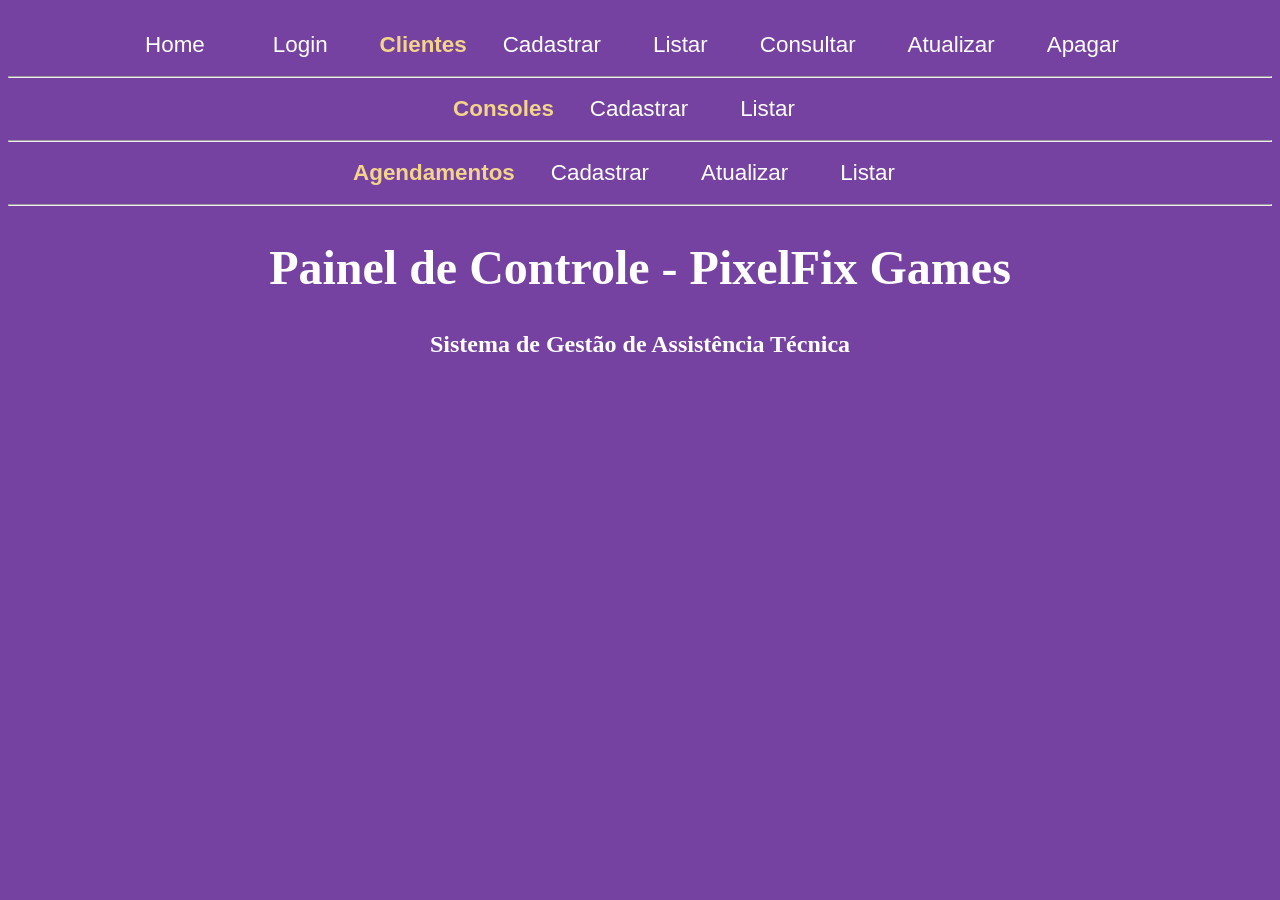
<file: frontend/index.html>
<!DOCTYPE html>
<html lang="pt-BR">
<head>
    <meta charset="UTF-8">
    <meta name="viewport" content="width=device-width, initial-scale=1.0">
    <link rel="stylesheet" href="./css/style.css">
    <title>PixelFix - Gestão de Consoles e Agendamentos</title>
</head>
<body>
    <!-- Navegação para acessar o painel e as operações disponíveis. -->
    <header>
        <nav>
            <a href="./index.html">Home</a>&emsp;&emsp;
            <a href="./html/login.html">Login</a>&emsp;&emsp;

            <span class="titulo_menu">Clientes</span>&emsp;
            <a href="./html/cliente_cadastrar.html">Cadastrar</a>&emsp;
            <a href="./html/cliente_listar.html">Listar</a>&emsp;
            <a href="./html/cliente_consultar.html">Consultar</a>&emsp;
            <a href="./html/cliente_atualizar.html">Atualizar</a>&emsp;
            <a href="./html/cliente_apagar.html">Apagar</a>&emsp;
            <br><br><hr><br>

            <span class="titulo_menu">Consoles</span>&emsp;
            <a href="./html/console_cadastrar.html">Cadastrar</a>&emsp;
            <a href="./html/console_listar.html">Listar</a>&emsp;
            <br><br><hr><br>

            <span class="titulo_menu">Agendamentos</span>&emsp;
            <a href="./html/agendamento_cadastrar.html">Cadastrar</a>&emsp;
            <a href="./html/agendamento_atualizar.html">Atualizar</a>&emsp;
            <a href="./html/agendamento_listar.html">Listar</a>&emsp;
            <br><br><hr><br>
        </nav>
    </header>
    <!-- Conteúdo principal da tela; os scripts associados tratam as ações dos formulários. -->
    <main>
        <h1>Painel de Controle - PixelFix Games</h1>
        <br><br>
        <h2>Sistema de Gestão de Assistência Técnica</h2><br>
    </main>
</body>
</html>
</file>
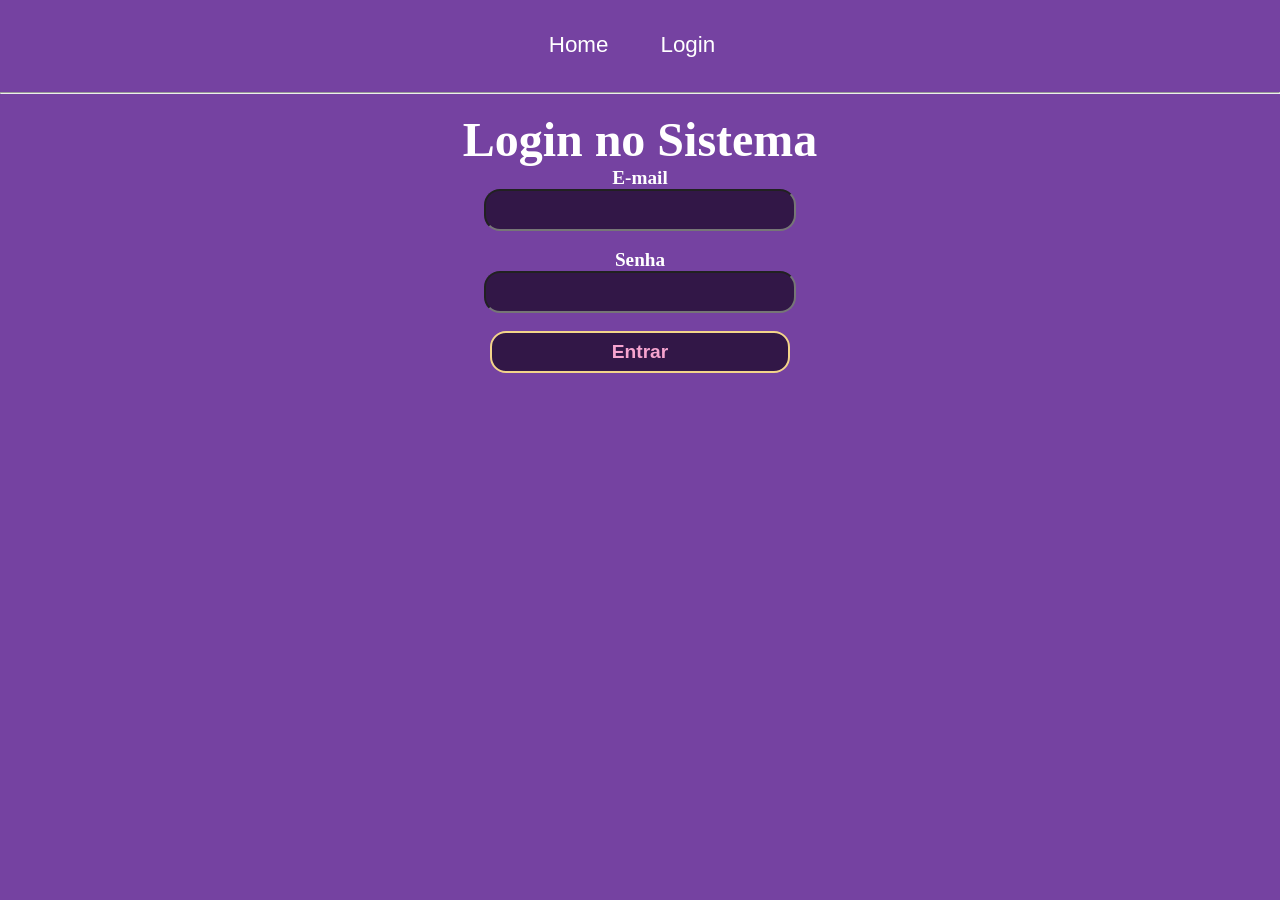
<file: frontend/html/agendamento_atualizar.html>
<!DOCTYPE html>
<html lang="pt-BR">
<head>
    <meta charset="UTF-8">
    <meta name="viewport" content="width=device-width, initial-scale=1.0">
    <link rel="stylesheet" href="../css/style.css">
    <script src="../js/agendamento_atualizar.js" defer></script>
    <title>Atualizar Agendamento - PixelFix</title>
</head>
<body>
    <!-- Navegação para acessar o painel e as operações disponíveis. -->
    <header>
        <nav><a href="../index.html">Home</a></nav>
        <br><hr><br>
    </header>
    <!-- Conteúdo principal da tela; os scripts associados tratam as ações dos formulários. -->
    <main>
        <h1>Atualizar Agendamento</h1>
        <p>Informe o código do agendamento e preencha os campos que deseja alterar.</p>
        <form>
            <label for="id">Código do Agendamento</label><br>
            <input type="number" id="id" min="1" step="1" required><br><br>

            <label for="data">Data</label><br>
            <input type="date" id="data"><br><br>

            <label for="hora">Horário</label><br>
            <input type="time" id="hora"><br><br>

            <label for="idCliente">Código do Cliente</label><br>
            <input type="number" id="idCliente" min="1" step="1"><br><br>

            <label for="idConsole">Código do Console</label><br>
            <input type="number" id="idConsole" min="1" step="1"><br><br>

            <button id="btn_atualizar">Atualizar</button>
        </form>
        <div id="resposta" class="resposta"></div>
    </main>
</body>
</html>
</file>
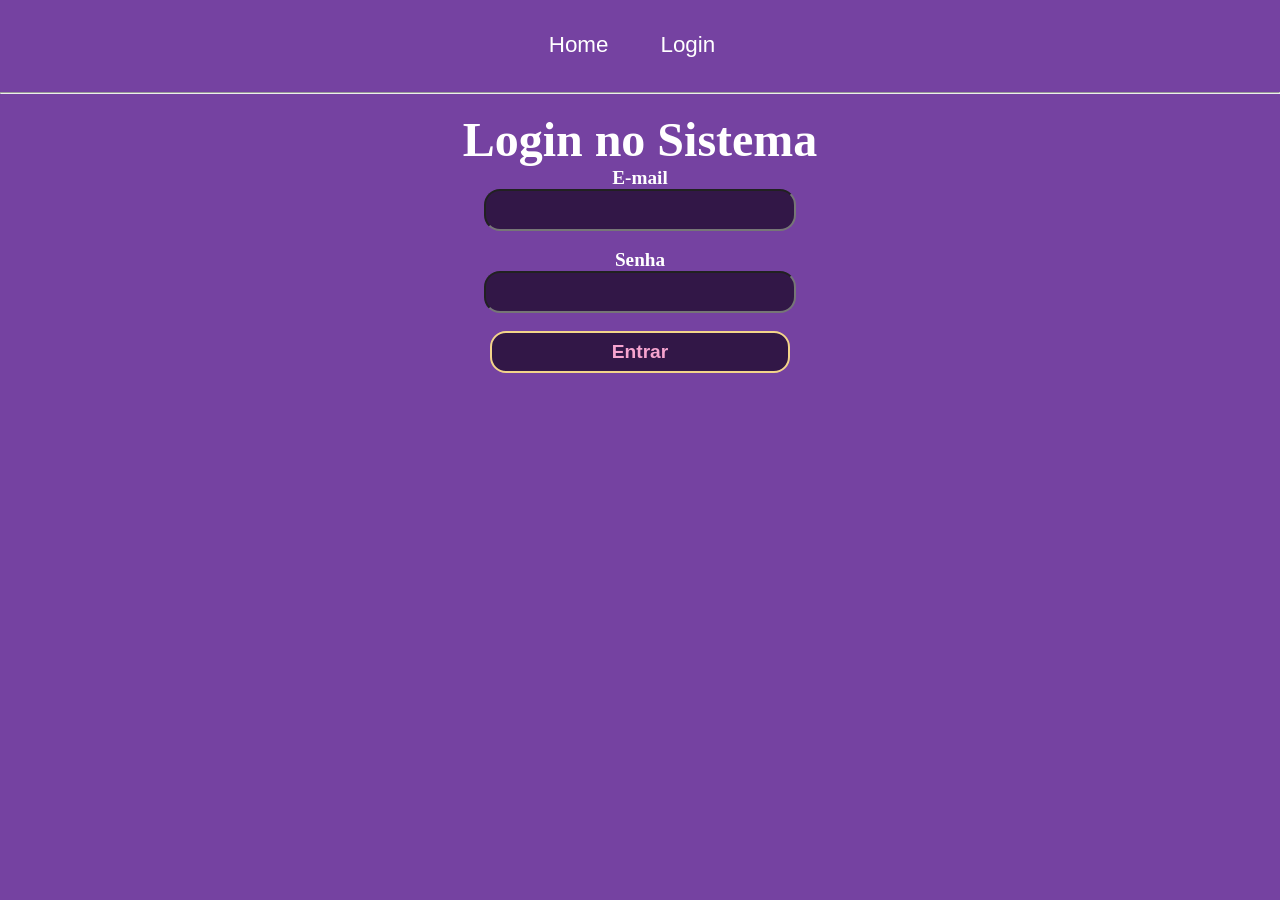
<file: frontend/html/agendamento_cadastrar.html>
<!DOCTYPE html>
<html lang="pt-BR">
<head>
    <meta charset="UTF-8">
    <meta name="viewport" content="width=device-width, initial-scale=1.0">
    <link rel="stylesheet" href="../css/style.css">
    <script src="../js/agendamento_cadastrar.js" defer></script>
    <title>Cadastrar Agendamento - PixelFix</title>
</head>
<body>
    <!-- Navegação para acessar o painel e as operações disponíveis. -->
    <header>
        <nav><a href="../index.html">Home</a></nav>
        <br><hr><br>
    </header>
    <!-- Conteúdo principal da tela; os scripts associados tratam as ações dos formulários. -->
    <main>
        <h1>Cadastrar Agendamento</h1>
        <form>
            <label for="data">Data</label><br>
            <input type="date" id="data" required><br><br>

            <label for="hora">Horário</label><br>
            <input type="time" id="hora" required><br><br>

            <label for="idCliente">Código do Cliente</label><br>
            <input type="number" id="idCliente" min="1" step="1" required><br><br>

            <label for="idConsole">Código do Console</label><br>
            <input type="number" id="idConsole" min="1" step="1" required><br><br>

            <button id="btn_cadastrar">Cadastrar</button>
        </form>
        <div id="resposta" class="resposta"></div>
    </main>
</body>
</html>
</file>
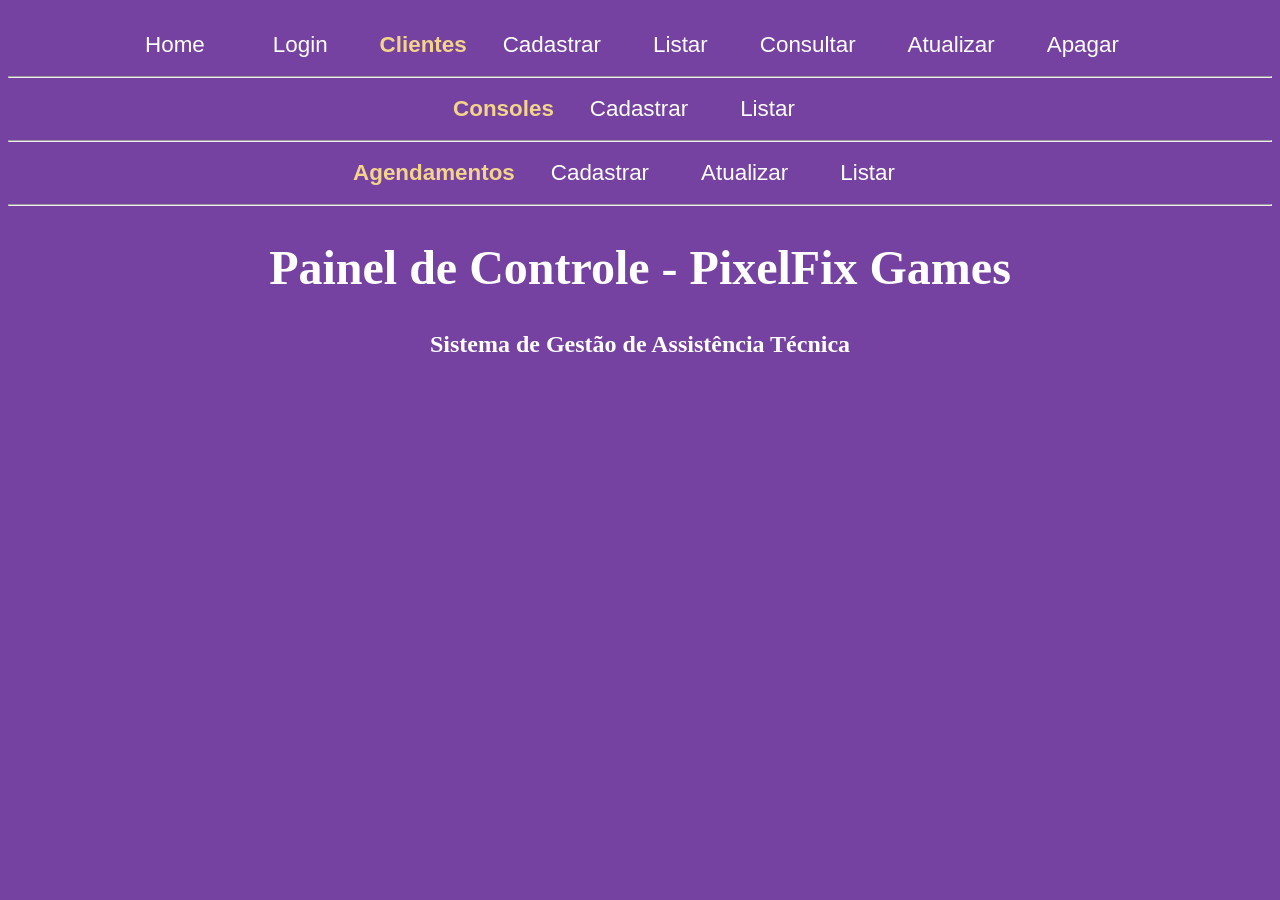
<file: frontend/html/agendamento_listar.html>
<!DOCTYPE html>
<html lang="pt-BR">
<head>
    <meta charset="UTF-8">
    <meta name="viewport" content="width=device-width, initial-scale=1.0">
    <link rel="stylesheet" href="../css/style.css">
    <script src="../js/agendamento_listar.js" defer></script>
    <title>Listar Agendamentos - PixelFix</title>
</head>
<body>
    <!-- Navegação para acessar o painel e as operações disponíveis. -->
    <header>
        <nav><a href="../index.html">Home</a></nav>
        <br><hr><br>
    </header>
    <!-- Conteúdo principal da tela; os scripts associados tratam as ações dos formulários. -->
    <main>
        <h1>Lista de Agendamentos</h1>
        <form>
            <button id="btn_listar">Listar</button>
        </form>
        <br>
        <div id="resposta" class="resposta"></div>
    </main>
</body>
</html>
</file>
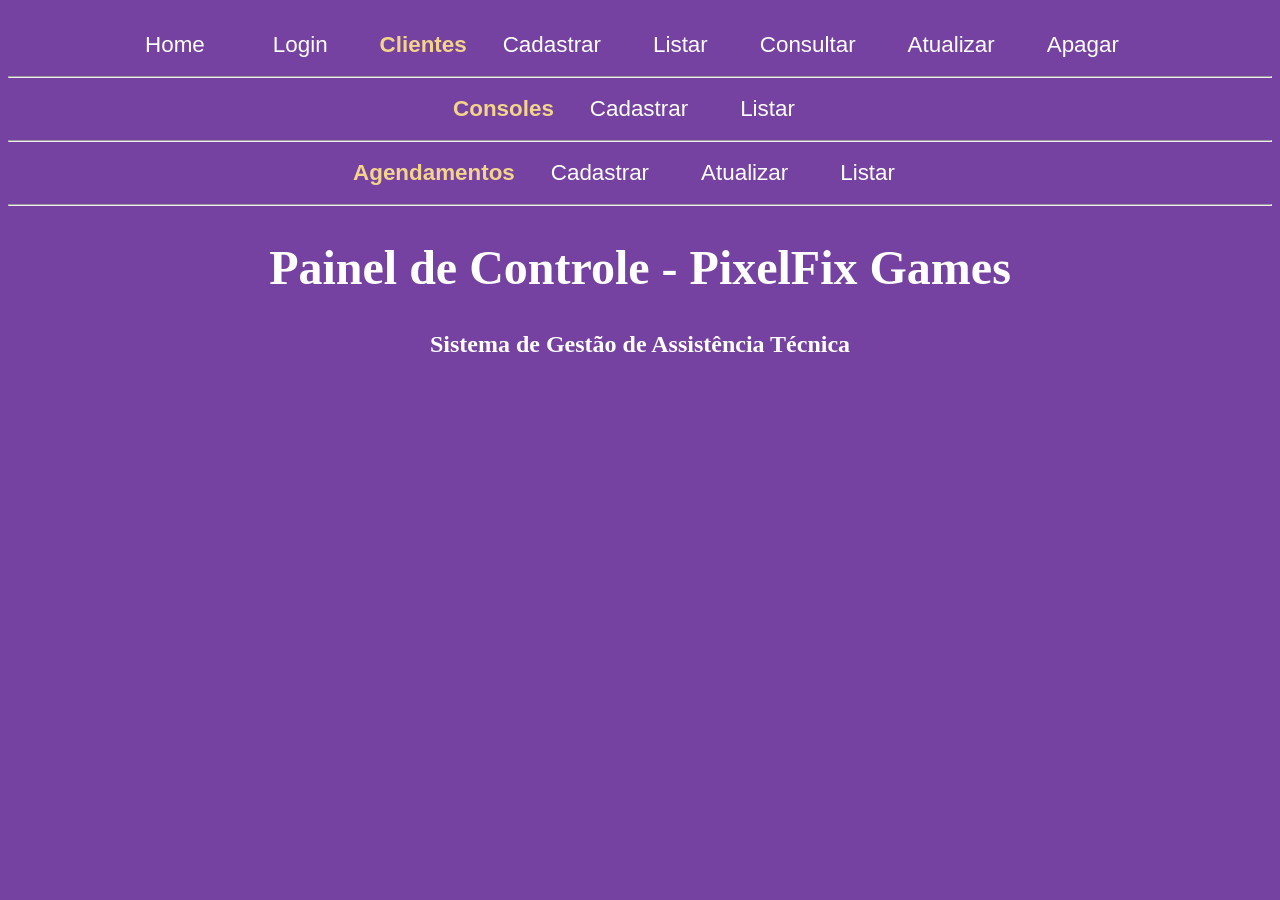
<file: frontend/html/cliente_apagar.html>
<!DOCTYPE html>
<html lang="pt-BR">
<head>
    <meta charset="UTF-8">
    <meta name="viewport" content="width=device-width, initial-scale=1.0">
    <link rel="stylesheet" href="../css/style.css">
    <script src="../js/cliente_apagar.js" defer></script>
    <title>Excluir Cliente</title>
</head>
<body>
    <!-- Navegação para acessar o painel e as operações disponíveis. -->
    <header>
        <nav><a href="../index.html">Home</a></nav>
        <br><hr><br>
    </header>
    <!-- Conteúdo principal da tela; os scripts associados tratam as ações dos formulários. -->
    <main>
        <h1>Excluir Cliente</h1>
        <form>
            <label for="id">Código do Cliente</label><br>
            <input type="number" id="id" required><br><br>

            <button id="btn_apagar">Excluir</button>
        </form>
        <div id="resposta" class="resposta"></div>
    </main>
</body>
</html>
</file>
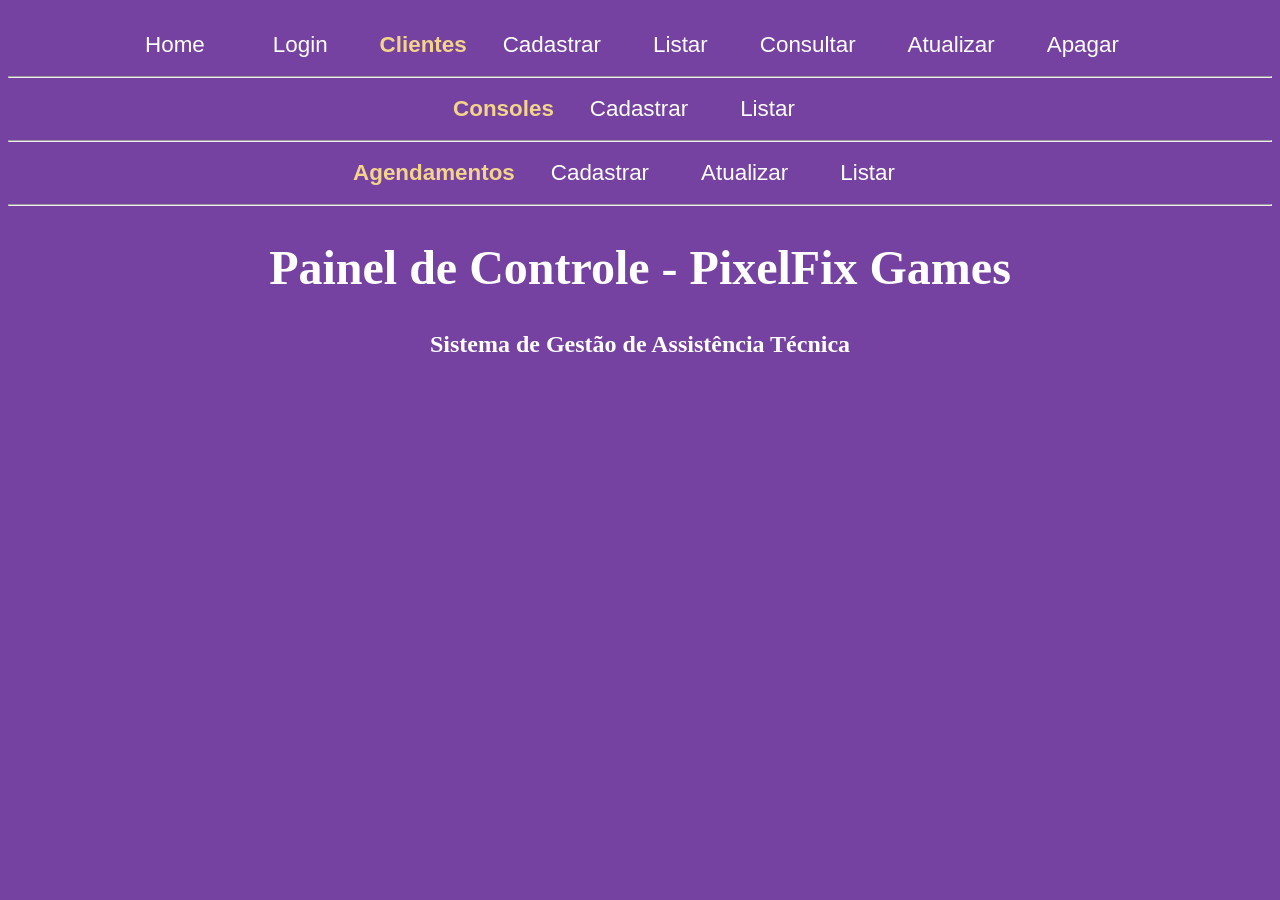
<file: frontend/html/cliente_atualizar.html>
<!DOCTYPE html>
<html lang="pt-BR">
<head>
    <meta charset="UTF-8">
    <meta name="viewport" content="width=device-width, initial-scale=1.0">
    <link rel="stylesheet" href="../css/style.css">
    <script src="../js/cliente_atualizar.js" defer></script>
    <title>Atualizar Cliente</title>
</head>
<body>
    <!-- Navegação para acessar o painel e as operações disponíveis. -->
    <header>
        <nav><a href="../index.html">Home</a></nav>
        <br><hr><br>
    </header>
    <!-- Conteúdo principal da tela; os scripts associados tratam as ações dos formulários. -->
    <main>
        <h1>Atualizar Cliente</h1>
        <form>
            <label for="id">Código do Cliente</label><br>
            <input type="number" id="id" required><br><br>

            <label for="nome">Nome</label><br>
            <input type="text" id="nome"><br><br>

            <label for="email">Email</label><br>
            <input type="email" id="email"><br><br>

            <label for="senha">Nova Senha</label><br>
            <input type="password" id="senha"><br><br>

            <label for="cpf">CPF (11 dígitos)</label><br>
            <input type="text" id="cpf" maxlength="11"><br><br>

            <label for="telefone">telefone</label><br>
            <input type="text" id="telefone"><br><br>

            <button id="btn_atualizar">Atualizar</button>
        </form>
        <div id="resposta" class="resposta"></div>
    </main>
</body>
</html>
</file>
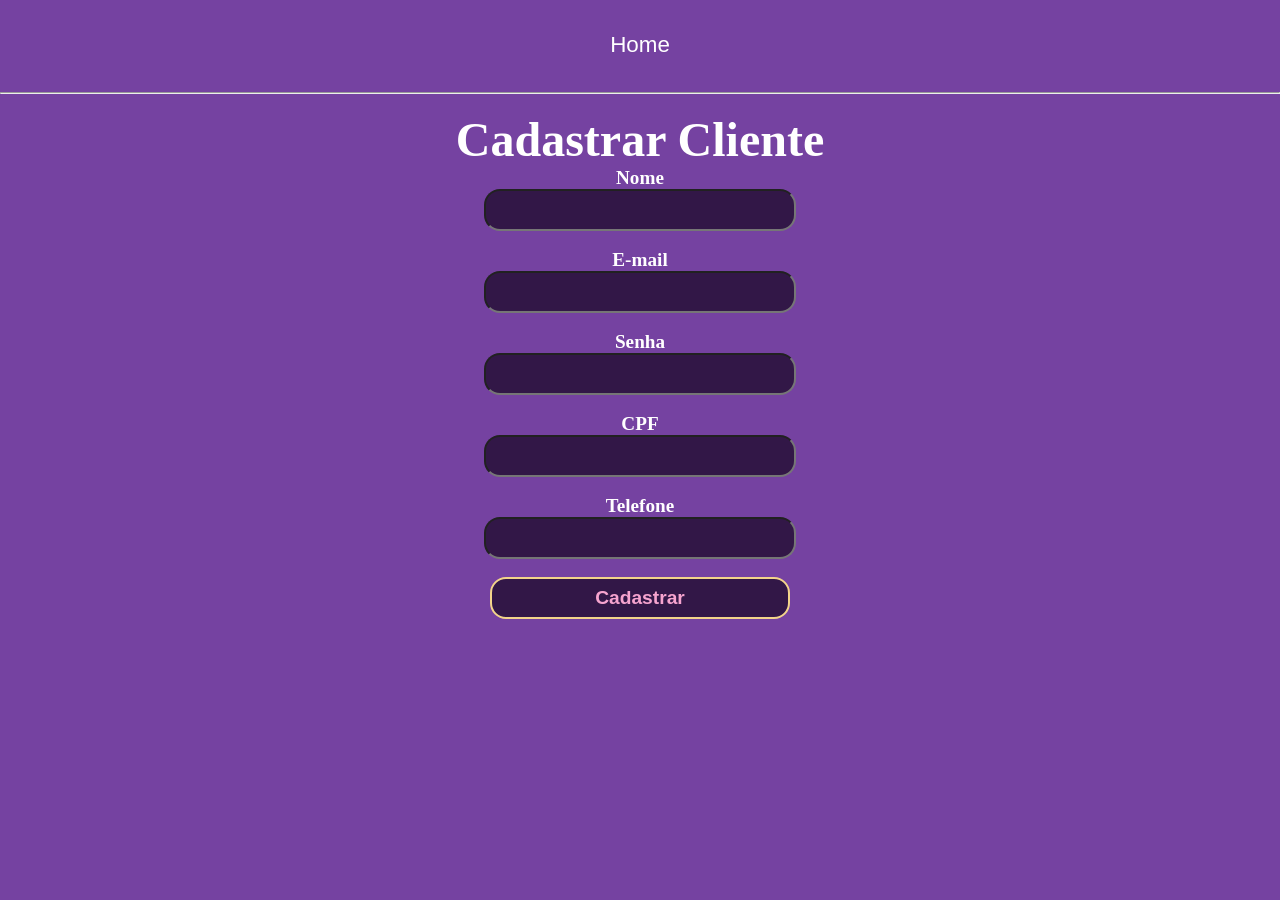
<file: frontend/html/cliente_cadastrar.html>
<!DOCTYPE html>
<html lang="pt-BR">
<head>
    <meta charset="UTF-8">
    <meta name="viewport" content="width=device-width, initial-scale=1.0">
    <link rel="stylesheet" href="../css/style.css">
    <script src="../js/cliente_cadastrar.js" defer></script>
    <title>Cadastrar Cliente - PixelFix</title>
</head>
<body>
    <!-- Navegação para acessar o painel e as operações disponíveis. -->
    <header>
        <nav><a href="../index.html">Home</a></nav>
        <br><hr><br>
    </header>
    <!-- Conteúdo principal da tela; os scripts associados tratam as ações dos formulários. -->
    <main>
        <h1>Cadastrar Cliente</h1>
        <form>
            <label for="nome">Nome</label><br>
            <input type="text" id="nome" required><br><br>

            <label for="email">E-mail</label><br>
            <input type="email" id="email" required><br><br>

            <label for="senha">Senha</label><br>
            <input type="password" id="senha" required><br><br>

            <label for="cpf">CPF</label><br>
            <input type="text" id="cpf" required><br><br>

            <label for="telefone">Telefone</label><br>
            <input type="text" id="telefone" required><br><br>

            <button id="btn_cadastrar">Cadastrar</button>
        </form>
        <div id="resposta" class="resposta"></div>
    </main>
</body>
</html>
</file>
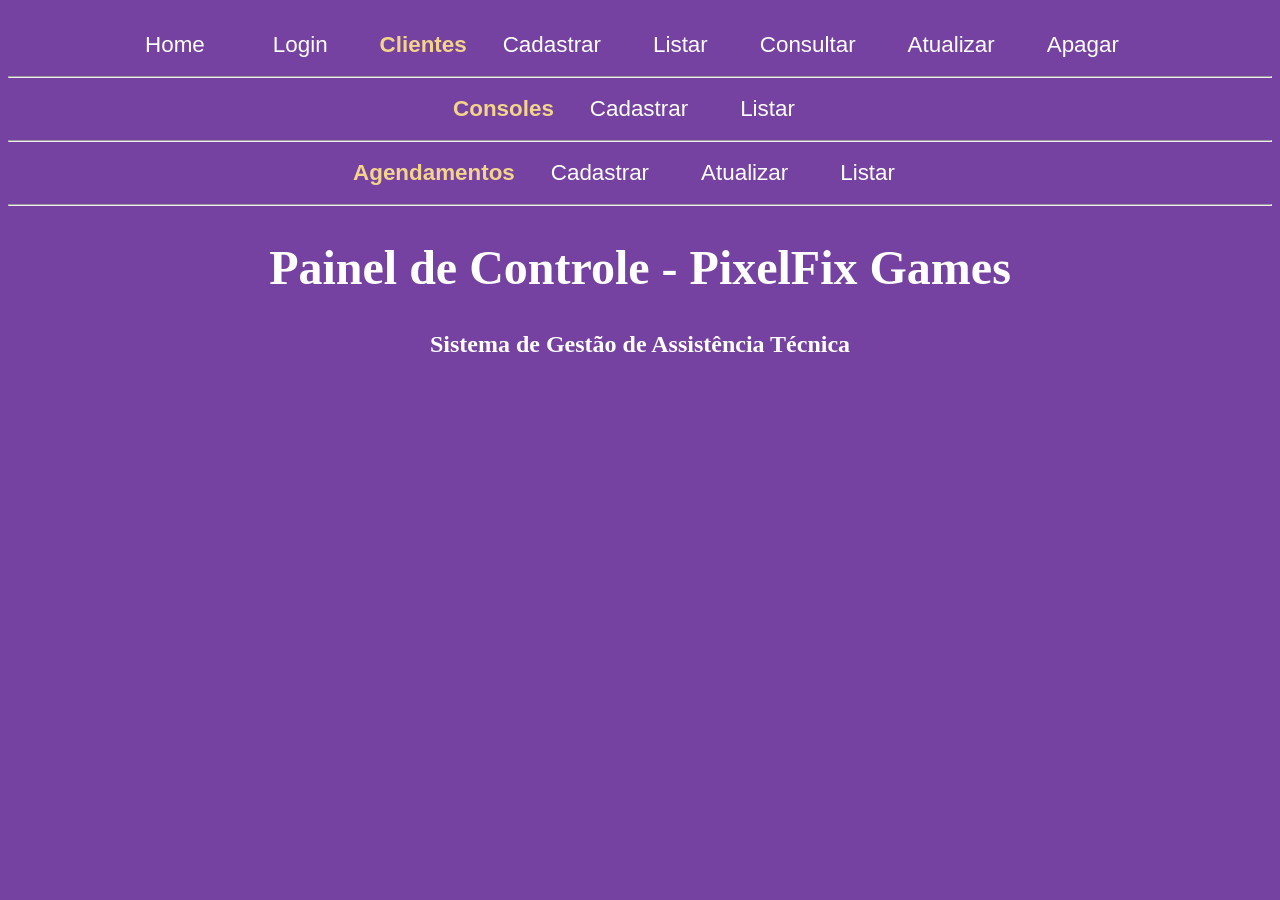
<file: frontend/html/cliente_consultar.html>
<!DOCTYPE html>
<html lang="pt-BR">
<head>
    <meta charset="UTF-8">
    <meta name="viewport" content="width=device-width, initial-scale=1.0">
    <link rel="stylesheet" href="../css/style.css">
    <script src="../js/cliente_consultar.js" defer></script>
    <title>Consultar Ciclista por ID</title>
</head>
<body>
    <!-- Navegação para acessar o painel e as operações disponíveis. -->
    <header>
        <nav><a href="../index.html">Home</a></nav>
        <br><hr><br>
    </header>
    <!-- Conteúdo principal da tela; os scripts associados tratam as ações dos formulários. -->
    <main>
        <h1>Consultar cliente por Código (ID)</h1><br>
        <form>
            <label for="id">Código do Cliente</label><br>
            <input type="number" id="id" required><br><br>

            <button type="button" id="btn_consultar">Consultar</button>
        </form>
        <div id="resposta" class="resposta"></div>
    </main>
</body>
</html>
</file>
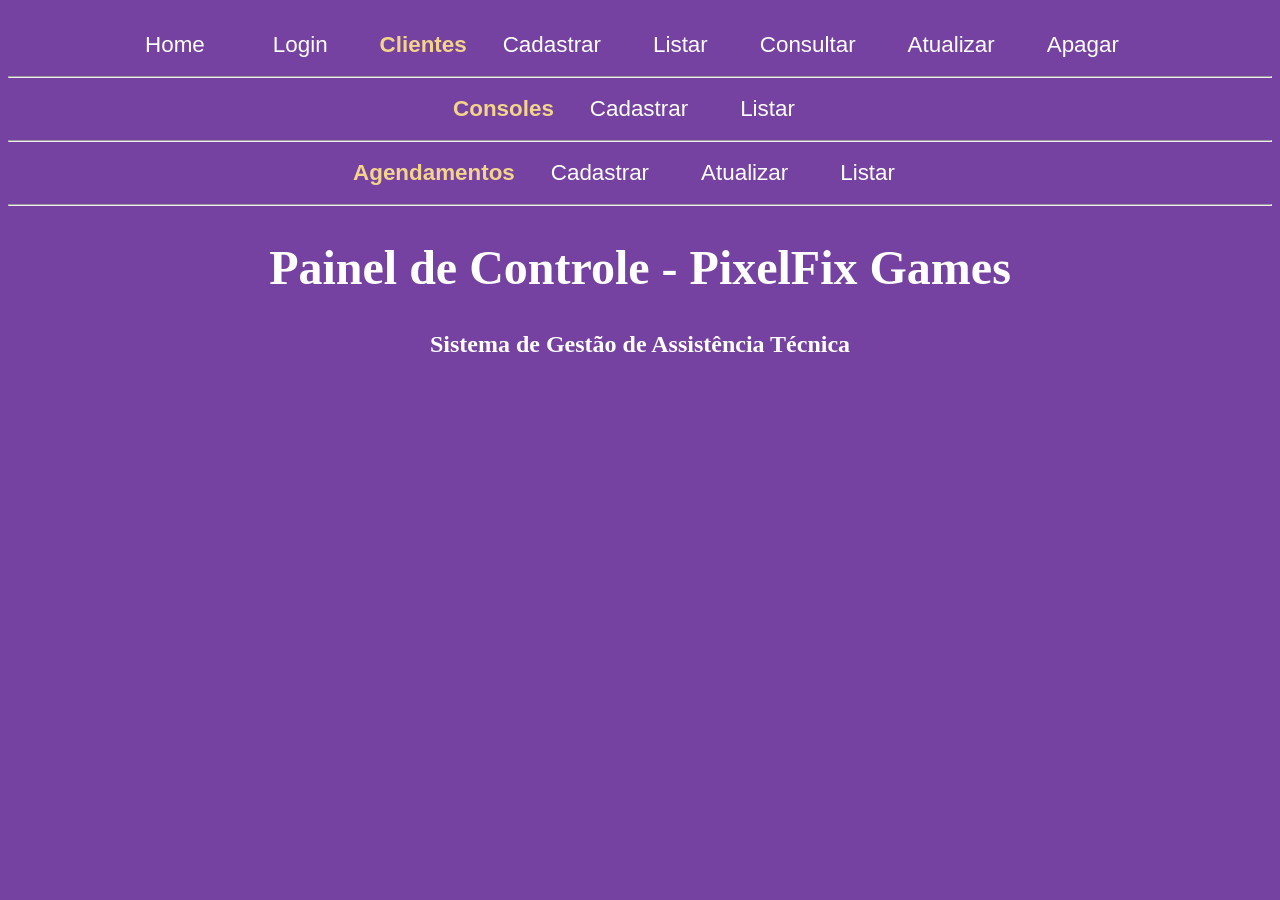
<file: frontend/html/cliente_listar.html>
<!DOCTYPE html>
<html lang="pt-BR">
<head>
    <meta charset="UTF-8">
    <meta name="viewport" content="width=device-width, initial-scale=1.0">
    <link rel="stylesheet" href="../css/style.css">
    <script src="../js/cliente_listar.js" defer></script>
    <title>Listar Clientes - PixelFix</title>
</head>
<body>
    <!-- Navegação para acessar o painel e as operações disponíveis. -->
    <header>
        <nav><a href="../index.html">Home</a></nav>
        <br><hr><br>
    </header>
    <!-- Conteúdo principal da tela; os scripts associados tratam as ações dos formulários. -->
    <main>
        <h1>Lista de Clientes</h1>
        <form>
            <button id="btn_listar">Listar</button>
        </form>
        <br>
        <div id="resposta" class="resposta"></div>
    </main>
</body>
</html>
</file>
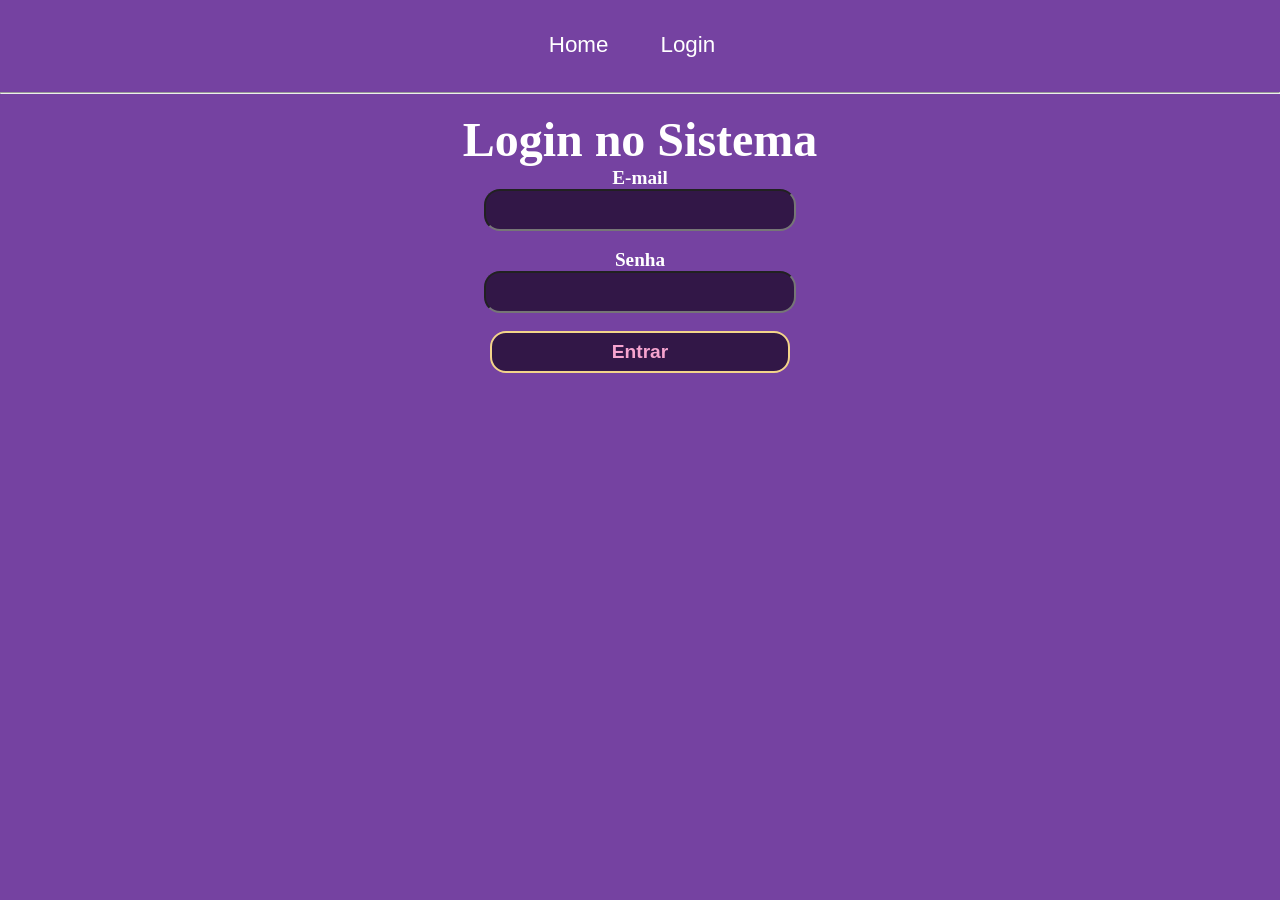
<file: frontend/html/console_cadastrar.html>
<!DOCTYPE html>
<html lang="pt-BR">
<head>
    <meta charset="UTF-8">
    <meta name="viewport" content="width=device-width, initial-scale=1.0">
    <link rel="stylesheet" href="../css/style.css">
    <script src="../js/console_cadastrar.js" defer></script>
    <title>Cadastrar Console - PixelFix</title>
</head>
<body>
    <!-- Navegação para acessar o painel e as operações disponíveis. -->
    <header>
        <nav><a href="../index.html">Home</a></nav>
        <br><hr><br>
    </header>
    <!-- Conteúdo principal da tela; os scripts associados tratam as ações dos formulários. -->
    <main>
        <h1>Cadastrar Console</h1>
        <form>
            <label for="modelo">Modelo</label><br>
            <input type="text" id="modelo" required><br><br>

            <label for="marca">Marca (ex: Sony, Nintendo)</label><br>
            <input type="text" id="marca" required><br><br>

            <label for="numeroSerie">Número de Série:</label><br>
            <input type="text" id="numeroSerie" required><br><br>

            <label for="idCliente">Código do Cliente</label><br>
            <input type="number" id="idCliente" min="1" step="1" required><br><br>

            <label for="tipo">Tipo (Mídia Física, Digital)</label><br>
            <input type="text" id="tipo" required><br><br>

            <button id="btn_cadastrar">Cadastrar</button>
        </form>
        <div id="resposta" class="resposta"></div>
    </main>
</body>
</html>
</file>
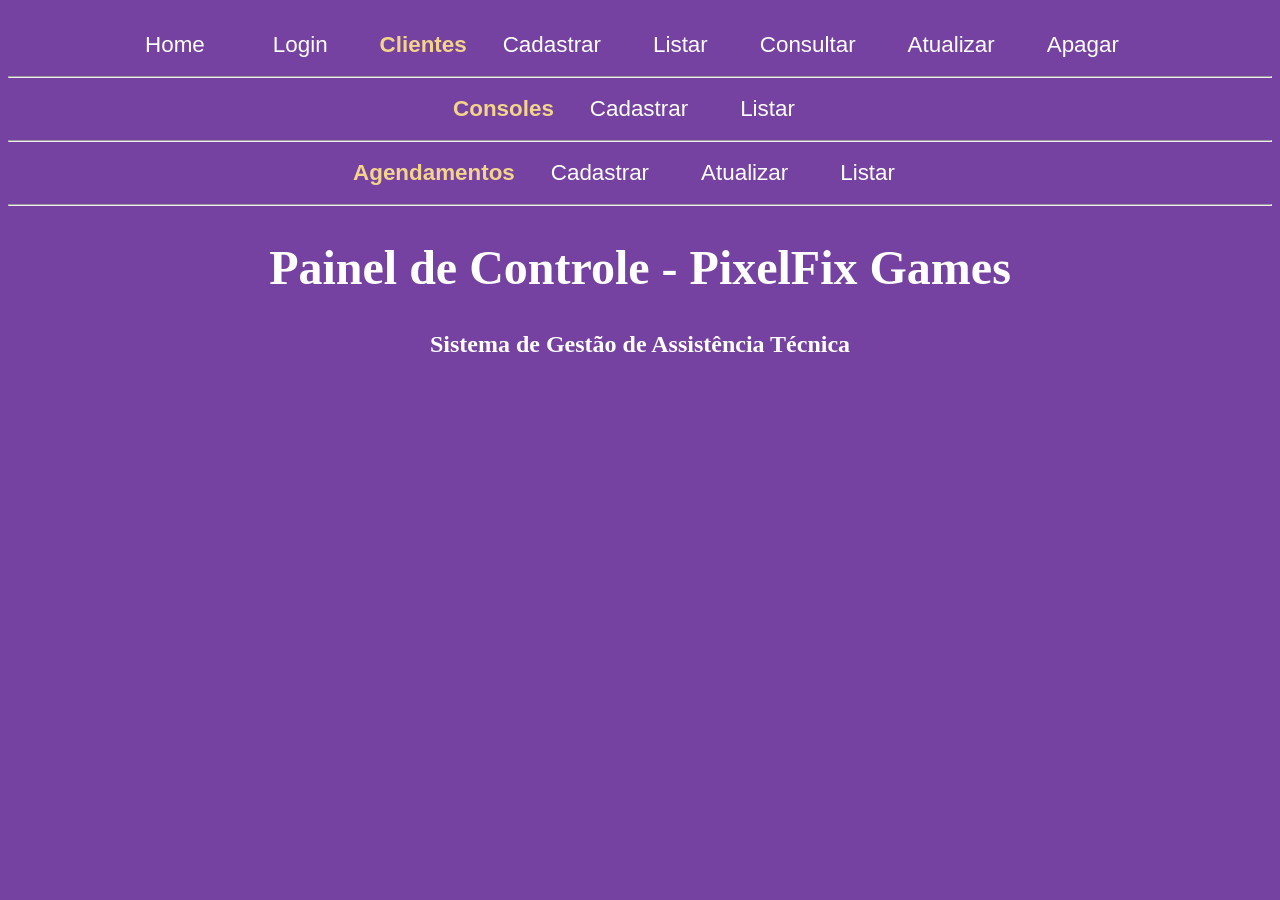
<file: frontend/html/console_listar.html>
<!DOCTYPE html>
<html lang="pt-BR">
<head>
    <meta charset="UTF-8">
    <meta name="viewport" content="width=device-width, initial-scale=1.0">
    <link rel="stylesheet" href="../css/style.css">
    <script src="../js/console_listar.js" defer></script>
    <title>Listar Consoles - PixelFix</title>
</head>
<body>
    <!-- Navegação para acessar o painel e as operações disponíveis. -->
    <header>
        <nav><a href="../index.html">Home</a></nav>
        <br><hr><br>
    </header>
    <!-- Conteúdo principal da tela; os scripts associados tratam as ações dos formulários. -->
    <main>
        <h1>Lista de Consoles</h1>
        <form>
            <button id="btn_listar">Listar</button>
        </form>
        <br>
        <div id="resposta" class="resposta"></div>
    </main>
</body>
</html>
</file>
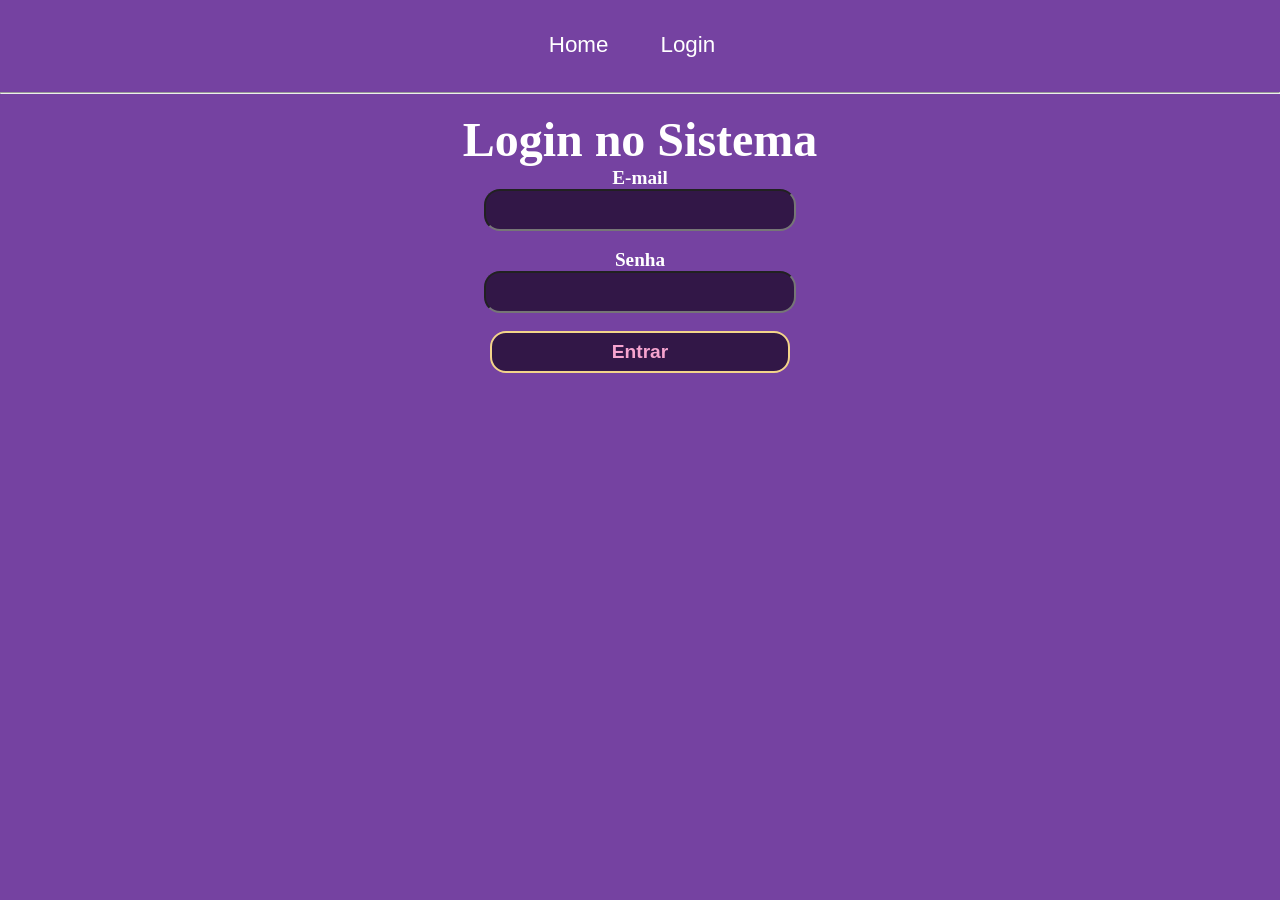
<file: frontend/html/login.html>
<!DOCTYPE html>
<html lang="pt-BR">
<head>
    <meta charset="UTF-8">
    <meta name="viewport" content="width=device-width, initial-scale=1.0">
    <link rel="stylesheet" href="../css/style.css">
    <script src="../js/login.js" defer></script>
    <title>Login - Cliente</title>
</head>
<body>
    <!-- Navegação para acessar o painel e as operações disponíveis. -->
    <header>
        <nav>
            <a href="../index.html">Home</a>&emsp;
            <a href="./login.html">Login</a>&emsp;
        </nav>
        <br><hr><br>
    </header>
    <!-- Conteúdo principal da tela; os scripts associados tratam as ações dos formulários. -->
    <main>
        <h1>Login no Sistema</h1>
        <form>
            <label for="email">E-mail</label><br>
            <input type="email" id="email" required><br><br>

            <label for="senha">Senha</label><br>
            <input type="password" id="senha" required><br><br>

            <button id="btn_login">Entrar</button>
        </form>
        <div id="resposta" class="resposta"></div>
    </main>
</body>
</html>
</file>
<file: frontend/css/style.css>
/* Mantém o estilo original, com rosa, roxo e dourado nas cores. */
* {
    margin: 0;
    padding: 0;
}

body {
    background-color: #7542a1;
    margin-top: 16px;
}

nav {
    padding: 16px 8px;
    text-align: center;
}

nav a {
    text-decoration: none;
    font-size: 1.4rem;
    font-family: 'Segoe UI', sans-serif;
    color: white;
    padding: 8px 16px;
}

a:hover {
    background-color: rgba(246, 164, 207, 0.3);
    border-radius: 16px;
    transition: ease 0.7s;
}

main, footer {
    text-align: center;
    color: white;
}

h1 {
    font-size: 3rem;
}

h2 {
    font-size: 1.5rem;
}

.titulo_menu {
    color: #f3d48a;
    font-family: 'Segoe UI', sans-serif;
    font-size: 1.4rem;
    font-weight: bold;
}

input, button, select {
    background-color: #321747;
    border-radius: 16px;
    text-align: center;
    padding: 8px 4px;
    color: white;
    font-family: 'Segoe UI', sans-serif;
    font-weight: bold;
    width: 300px;
    font-size: 1.20rem;
}

label {
    font-size: 1.20rem;
    font-weight: bold;
}

button {
    cursor: pointer;
    background-color: #321747;
    color: #f6a4cf;
    border: 2px solid #f3d48a;
    transition: 0.3s;
}

.resposta {
    font-size: 1.20rem;
    color: white;
    font-weight: bold;
    margin-top: 15px;
}

table {
    margin: 20px auto;
    border-collapse: collapse;
    font-family: 'Segoe UI', sans-serif;
}

th {
    font-weight: bold;
    background-color: rgba(50, 23, 71, 0.3);
}

th, td {
    border: 2px solid #f3d48a;
    padding: 10px;
    text-align: center;
    color: white;
}
</file>
